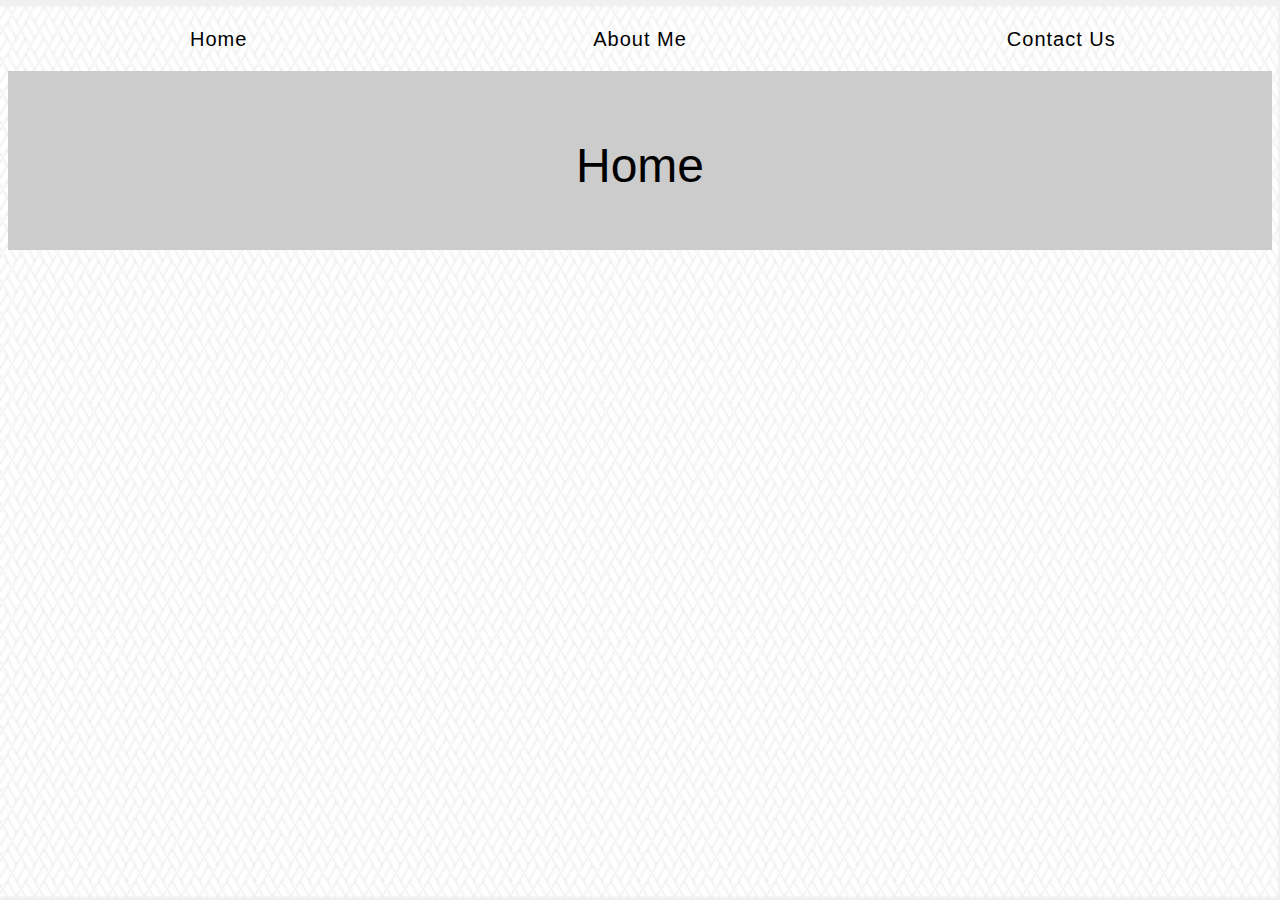
<file: index.html>
<!DOCTYPE html>
<html>
    <title>Home</title>
    <!--ICONS FOR SOCIAL MEDIA-->
    <meta name="viewport" content="width=device-width, initial-scale=1">
    <link rel="stylesheet" href="https://cdnjs.cloudflare.com/ajax/libs/font-awesome/4.7.0/css/font-awesome.min.css">

    <link rel="stylesheet" type="text/css" href="style.css">
    <head >

        <nav class="flex-nav">
            <ul>
                <a href="index.html" class="nav-link">Home</a>
                <a href="my-portfolio.html" class="nav-link">About Me</a>
                <a href="Contact_Us.html" class="nav-link">Contact Us</a>
            </ul>
       </nav>

        <div class="header_Background">
            <h1>Home</h1>
        </div>
    </head>
    <br>    <!--leave a gap between the header and the body-->
    <body>
        

    </body>
    <footer>
        
    </footer>

</html>
</file>
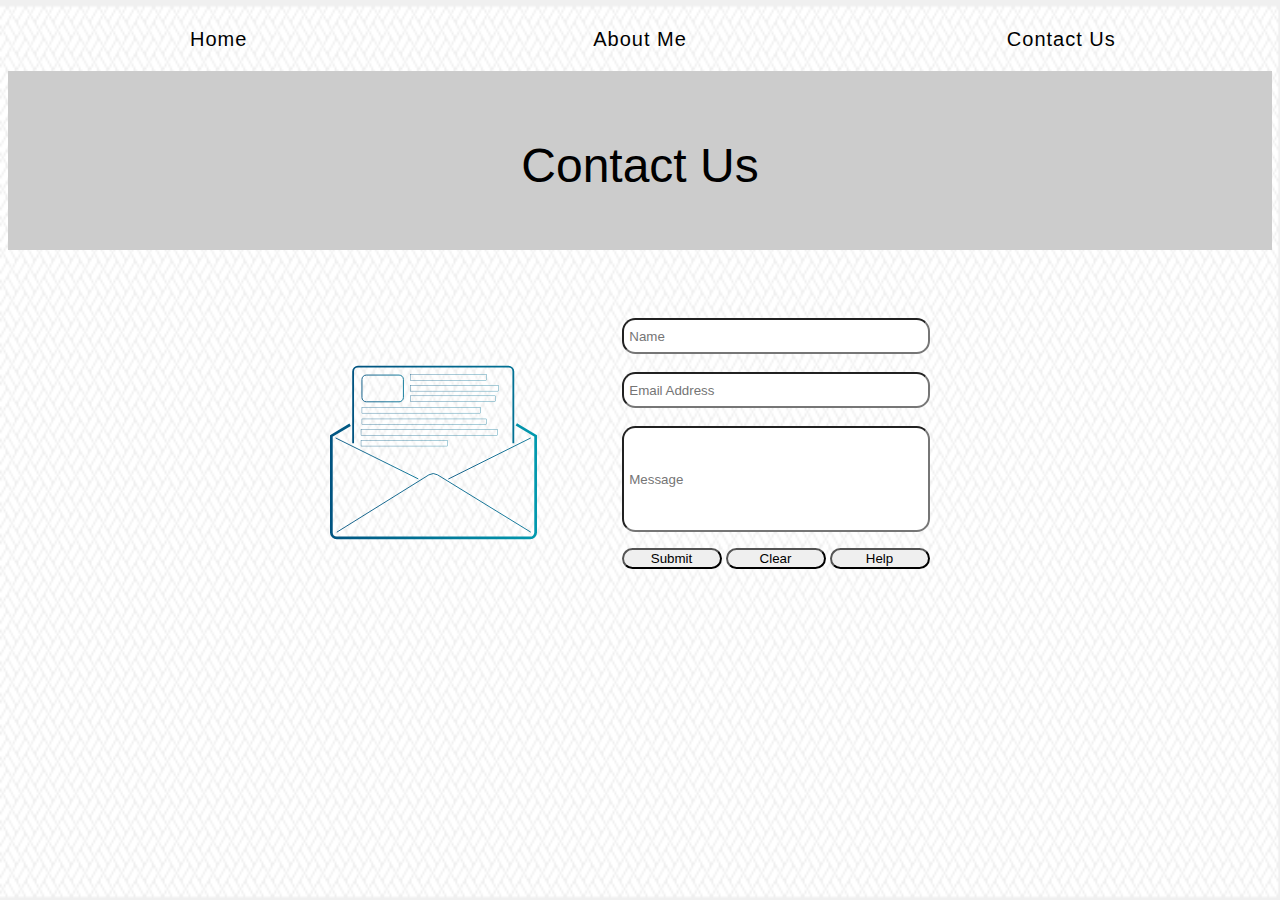
<file: Contact_Us.html>
<!DOCTYPE html>
<html>
    <title>Contact Us</title>
    <!--ICONS FOR SOCIAL MEDIA-->
    <meta name="viewport" content="width=device-width, initial-scale=1">
    <link rel="stylesheet" href="https://cdnjs.cloudflare.com/ajax/libs/font-awesome/4.7.0/css/font-awesome.min.css">
    <link rel="stylesheet" type="text/css" href="style.css">

    <head >
        <nav class="flex-nav">
            <ul>
                <a href="index.html" class="nav-link">Home</a>
                <a href="my-portfolio.html" class="nav-link">About Me</a>
                <a href="Contact_Us.html" class="nav-link">Contact Us</a>
                     </ul>
       </nav>

        <div class="header_Background">
            <h1>Contact Us</h1>
        </div>
    </head>
    <br>    <!--leave a gap between the header and the body-->
    <body>
        <div ID="box-container">
            <div id="box-1"></div>  <!--empty box to the left to allow data to stay in the middle 1/3 page-->
            <div id="box-2" style="width: 60%">
                <div id="box-4" style="position: relative">
                    <img style="Width: 200%" class="responsive-img"src="letter.svg" alt="letter" />
                </div>
                <div id="box-5" style="position: relative">
                    <form id="UserForm" action="My_Request_Form" method="POST">
                        <ul class="li_Form">
                            <li>
                                <input class="Input_Text" type="text" placeholder=" Name" ID="Name" name="Username">
                            </li>
                            <br>
                            <li>
                                <input class="Input_Text" type="email" placeholder=" Email Address" id="mail" name="user_email">
                            </li>
                            <br>
                            <li>
                                <input class="Input_Text" style="height: 100px" type="Message" placeholder=" Message" id="msg" name="message">
                            </li>
                            <li>
                                <button Class="Form_Button" id="Submit_But" type="button">Submit</button>
                                <button Class="Form_Button" id="Clear_But" type="reset">Clear</button>
                                <button Class="Form_Button" id="Help_But" type="button">Help</button>
                            </li>
                        </ul>
                        <br>
                    </form>
                </div>
            </div>
            <div id="box-3"></div>  <!--empty box to the right to allow data to stay in the middle 1/3 page-->
        </div>
        <br>

    </body>

    <script>
        document.getElementById("Submit_But").onclick = function() {
            var Form_Name = document.getElementById('Name').value;
            var Form_Email = document.getElementById('mail').value;
            var Form_Message = document.getElementById('msg').value;
            alert("Thank you for your comment:" + "\n" + Form_Name + "\n" + Form_Email + "\n" + Form_Message)
        }
    </script>

    <script>
        document.getElementById("Help_But").onclick = function() {
            var FormText = document.getElementById('UserForm')
            var VisText = document.getElementById('Help_Text')
            if (VisText == null){
                var Span = document.createElement('SPAN')
                Span.textContent = "Fill all fields to leave a comment or question, we'll get back to you as soon as possible"
                Span.setAttribute("class","text-Format")
                Span.setAttribute("id","Help_Text") 
                FormText.appendChild(Span)    
            }
        }
    </script>
    <footer>
        
    </footer>

</html>
</file>
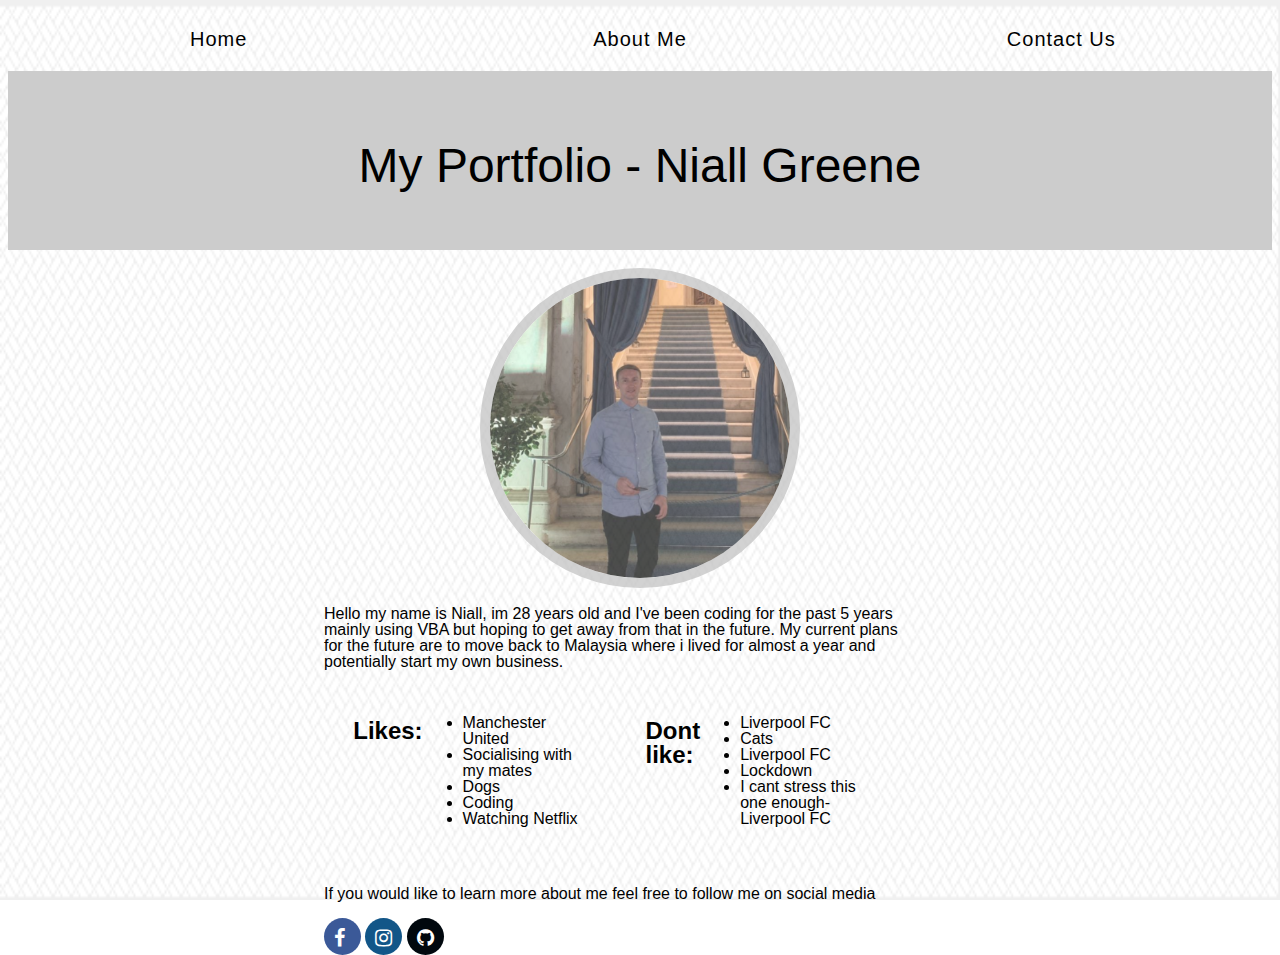
<file: my-portfolio.html>
<!DOCTYPE html>
<html>
    <title>Niall Greene - Portfolio</title>
    <!--ICONS FOR SOCIAL MEDIA-->
    <meta name="viewport" content="width=device-width, initial-scale=1">
    <link rel="stylesheet" href="https://cdnjs.cloudflare.com/ajax/libs/font-awesome/4.7.0/css/font-awesome.min.css">

    <link rel="stylesheet" type="text/css" href="style.css">
    <head >

        <nav class="flex-nav">
            <ul>
                <a href="index.html" class="nav-link">Home</a>
                <a href="my-portfolio.html" class="nav-link">About Me</a>
                <a href="Contact_Us.html" class="nav-link">Contact Us</a>
            </ul>
       </nav>

        <div class="header_Background">
            <h1>My Portfolio - Niall Greene</h1>
        </div>
    </head>
    <br>    <!--leave a gap between the header and the body-->
    <body>
        
        <div ID="box-container">
            <div id="box-1"></div>  <!--empty box to the left to allow data to stay in the middle 1/3 page-->
            <div id="box-2"><img class="img1 MyImage responsive-img"src="Venice1.png" alt="Niall in Venice"/></div>
            <div id="box-3"></div>  <!--empty box to the right to allow data to stay in the middle 1/3 page-->
        </div>
        <br>

        <div ID="box-container">
            <div id="box-1"></div>  <!--empty box to the left to allow data to stay in the middle 1/3 page-->
            <div id="box-2" style="height: 200px;">
                <div class="text-Format">
                    Hello my name is Niall, im 28 years old and I've been coding for the past 5 years mainly using VBA but 
                    hoping to get away from that in the future. My current plans for the future are to move back to Malaysia
                    where i lived for almost a year and potentially start my own business. 
                    
                    <div ID="box-container">
                        <div id="box-4">
                            <h2>Likes:</h2>
                            <!--list of all my hobbies using bullet points-->
                            <ul>
                                <li>Manchester United</li>
                                <li>Socialising with my mates</li>
                                <li>Dogs</li>
                                <li>Coding</li>
                                <li>Watching Netflix</li>
                            </ul>
                        </div>
                        <div id="box-5">
                            <h2>Dont like:</h2>
                            <ul>
                                <li>Liverpool FC</li>
                                <li>Cats</li>
                                <li>Liverpool FC</li>
                                <li>Lockdown</li>
                                <li>I cant stress this one enough- Liverpool FC</li>
                            </ul>
                        </div>
                    </div>

                    <br>
                    If you would like to learn more about me feel free to follow me on social media
                    <br><br>
                    <span style="cursor:pointer"></span>
                    <a href="https://www.facebook.com/niall.greene.904" class="fa fa-facebook"></a>
                    <a href="https://www.instagram.com/niallgreene_7" class="fa fa-instagram"></a>
                    <a href="https://github.com/niallgreene7/my-first-webpage" class="fa fa-github"></a> <div>

                </div>
            </div>
            <div id="box-3"></div>  <!--empty box to the right to allow data to stay in the middle 1/3 page-->
        </div>
        </div>
        

    </body>
    <footer>
        
    </footer>

</html>
</file>
<file: style.css>
body{
  background-image: url("header_Background1.png");
  background-repeat: no-repeat;
  background-attachment: fixed;
  background-size: 100% 100%;
  right: 0;
  bottom: 0;
  z-index: -1;
}

h1{
    color:black;
    padding: 10px;
    font: 300%/1 "Lato",Helvetica,Arial,sans-serif;
    text-align: center;
}

#box-container {
    display: flex;
    height: 100%;
    flex-direction:row;
  }

.responsive-img {
    min-width: 100px;
    height: auto;
  }

.header_Background{
    background-color: #cccccc;
    height: 150px;
    width: 100%;
    background-position: center;
    background-repeat: no-repeat;
    background-size: 100% 100%;
    position: relative;
    padding-top: 0.3in
}
.text-Format{
    font: 100%/1 "Lato",Helvetica,Arial,sans-serif;
}

.Input_Text{
  width: 300px;
  height: 30px;
  border-radius: 1em;
}

.nav-link {
  color:black;
  font-weight: 100;
  font-size: 20px;
  letter-spacing: 1px;
  text-decoration: none;
  padding:20px 5px;
  display: inline-block;
  width: 33%;
  text-align: center;
  font-family: Arial, Helvetica, sans-serif;
}

.nav-link:hover {
  background-color:silver;
}

.flex-nav ul {
  list-style: none;
  margin: 0;
  padding: 0;
  display:flex;
  font-family: Arial, Helvetica, sans-serif;
}

.Form_Button{
  width: 100px;
  border-radius: 1em;
}

.MyImage{
    border-radius: 50%;
    border-color: silver;
    border-width: 10px;
    border-style: solid;
    opacity: 0.7;
    height: 300px;
    width: 300px;
}

#box-1{
    width: 25%;
    display: flex;
}
#box-2{
    width: 50%;
    display: flex;
    justify-content:center;
}    
#box-3{
    width: 25%;
    display: flex;
}

#box-4{
  width: 50%;
  display: flex;
  padding: 5%;
}
#box-5{
  width: 50%;
  display: flex;
  padding: 5%;
}
 

/* Social Media buttons */
button.fa {
    padding-left: 10px;
    font-size: 20px;
    width: 12px;
    height: 12px;
    text-decoration: none;
    padding-top: 10px;
    padding-bottom: 15px;
    padding-right: 15px;
}
a.fa {
    padding-left: 10px;
    font-size: 20px;
    width: 12px;
    height: 12px;
    text-decoration: none;
    border-radius: 100%;
    padding-top: 10px;
    padding-bottom: 15px;
    padding-right: 15px;
  }
  /* Hover on mouse touch */
  .fa:hover {
    opacity: 0.7;
    
  }
  .img1:hover {
    height: 310px;
    width: 310px;
    opacity: 1;
  }
  /* Facebook */
  .fa-facebook {
    background: #3B5998;
    color: white;
  }
  
  /* IG */
  .fa-instagram {
    background: #125688;
    color: white;
  }

  /* GitHub */
  .fa-github {
    background: rgb(1, 8, 14);
    color: white;
  }


/* form */
form {
  /* Center the form on the page */
  margin: 0 auto;
  width: 500px;
  /* Form outline */
  padding: 1em;
}


.li_Form{
  list-style: none;
  padding: 0;
  margin: 0;
}
form li + li {
  margin-top: 1em;
}


@media (max-Width: 450px){

#box-1{
    display: flex;
    width: 5%;
}

#box-2{
    margin: 5%;
    width: 90%;
    display: flex;
    justify-content:center;
    flex-wrap: wrap;
    flex-direction: row;
    justify-content: space-evenly;
}    
#box-3{
    display: flex;
    width: 5%;
}

#box-4{
  width: 90%;
  display: flex;
  padding: 5%;
}
#box-5{
  width: 90%;
  display: flex;
  padding: 5%;
}
.MyImage{
  border-radius: 50%;
  border-width: 5px;
  border-style: solid;
  opacity: 1;
  height: 200px;
  width: 200px;
}

.text-Format{
  font: 70%/1 "Lato",Helvetica,Arial,sans-serif;
}
h1{
  color:black;
  padding: 10px;
  font: 150%/1 "Lato",Helvetica,Arial,sans-serif;
  text-align: center;
}

.header_Background{
  background-color: #cccccc;
  height: 75px;
  width: 100%;
  background-position: center;
  background-repeat: no-repeat;
  background-size: 100% 100%;
  position: relative;
  padding-top: 0.3in;
}

#box-container {
  display: flex;
  height: 100%;
  flex-direction:row;
  margin: 5px;
}

form {
  /* Center the form on the page */
  width: 200px;
  /* Form outline */
  padding: 0.5em;
  border: 1px solid #CCC;
  border-radius: 1em;
}

.Input_Text{
  width: 170px;
  height: 10px;
}

textarea {
  font: 1em sans-serif;
  width: 150px;
  box-sizing: border-box;
  border: 1px solid #999;
  border-radius: 1em;
  vertical-align: top;

}

.Form_Button{
  width: 50px;
}

.nav-link {
  color:black;
  font-weight: 100;
  font-size: 10px;
  letter-spacing: 1px;
  text-decoration: none;
  padding:20px 5px;
  display: inline-block;
  width: 33%;
  text-align: center;
  font-family: Arial, Helvetica, sans-serif;
}
}
</file>
